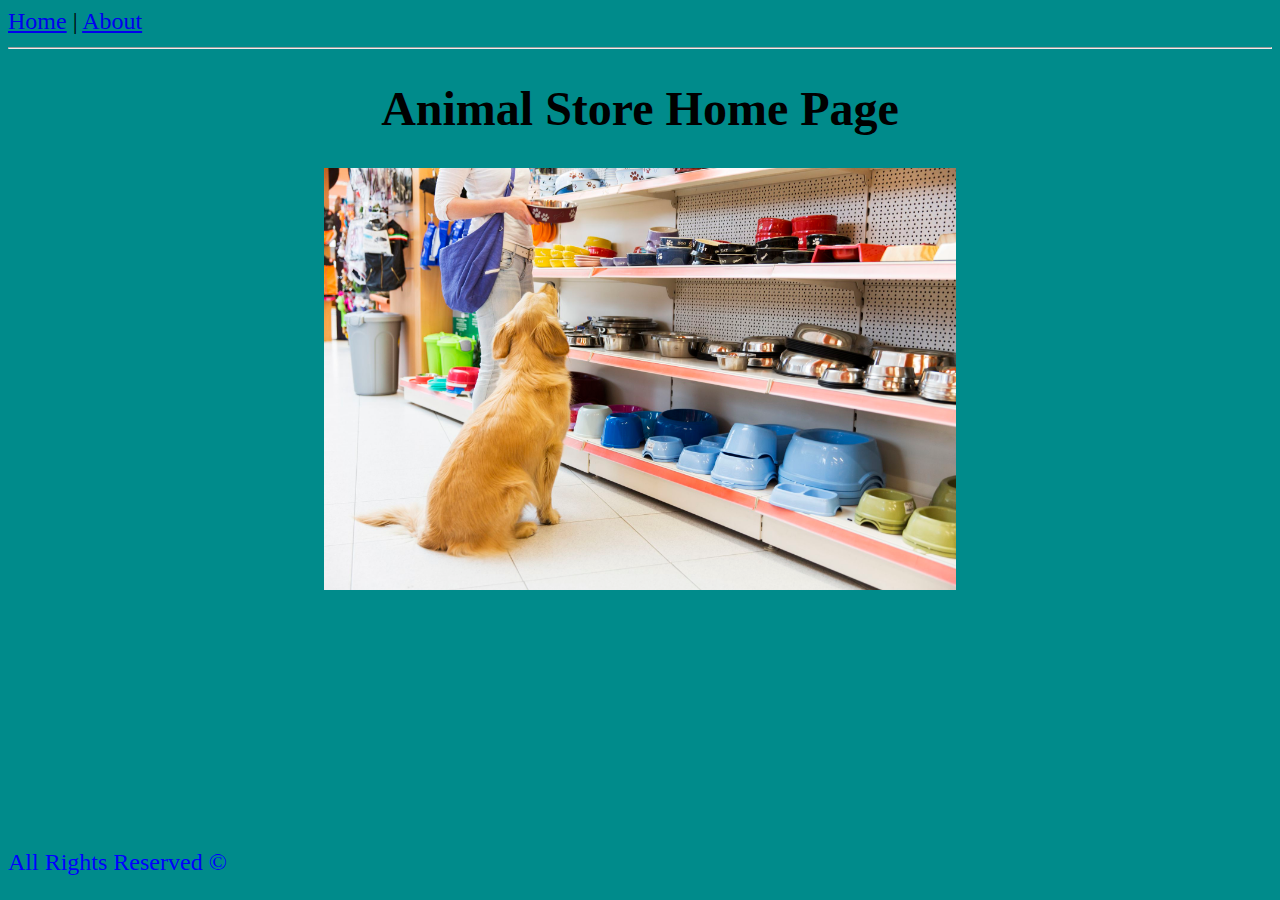
<file: index.html>
<!DOCTYPE html>
<html lang="en">
<head>
    <meta charset="UTF-8">
    <meta name="viewport" content="width=device-width, initial-scale=1.0">
    <title>Animal Store</title>
    <link rel="stylesheet" href="styles.css">
    <script defer src="main.js"></script>
</head>
<body>
    
    <a href="index.html">Home</a>
    <span> | </span>
    <a href="about.html">About</a>
    <hr>

    <h1>Animal Store Home Page</h1>

    <div class="home">
        <img src="assets/images/home.jpg">
    </div>

</body>
</html>
</file>
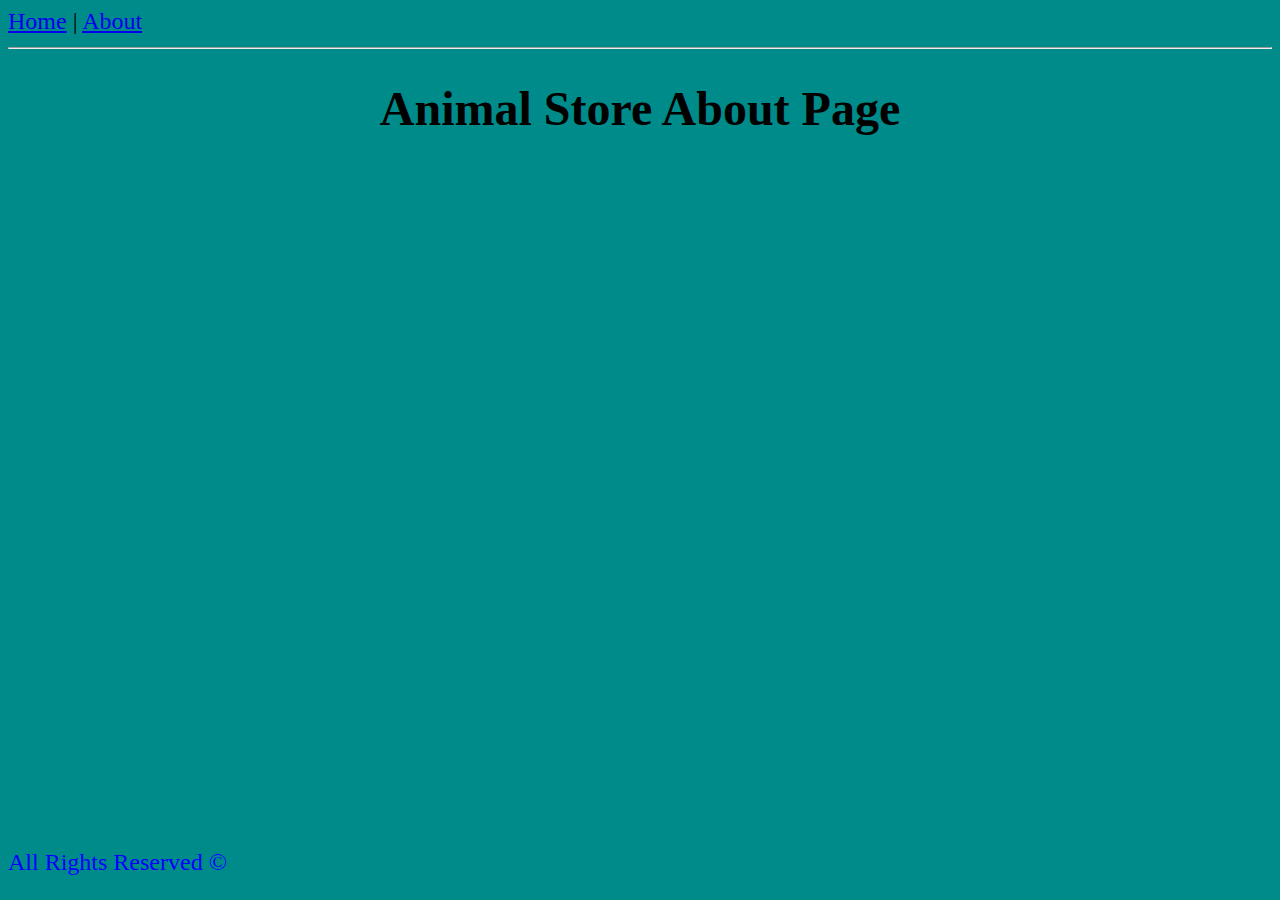
<file: about.html>
<!DOCTYPE html>
<html lang="en">
<head>
    <meta charset="UTF-8">
    <meta name="viewport" content="width=device-width, initial-scale=1.0">
    <title>Animal Store</title>
    <link rel="stylesheet" href="styles.css">
    <script defer src="main.js"></script>
</head>
<body>
    
    <a href="index.html">Home</a>
    <span> | </span>
    <a href="about.html">About</a>
    <hr>

    <h1>Animal Store About Page</h1>


</body>
</html>
</file>
<file: styles.css>
body {
    background-color: darkcyan;
    font-size: x-large;
}

h1 {
    text-align: center;
}

.home {
    text-align: center;
}

img {
    width: 50%;
}

.copyrights {
    text-align: center;
    color: blue;
    position: absolute;
    bottom: 0px;
}
</file>
